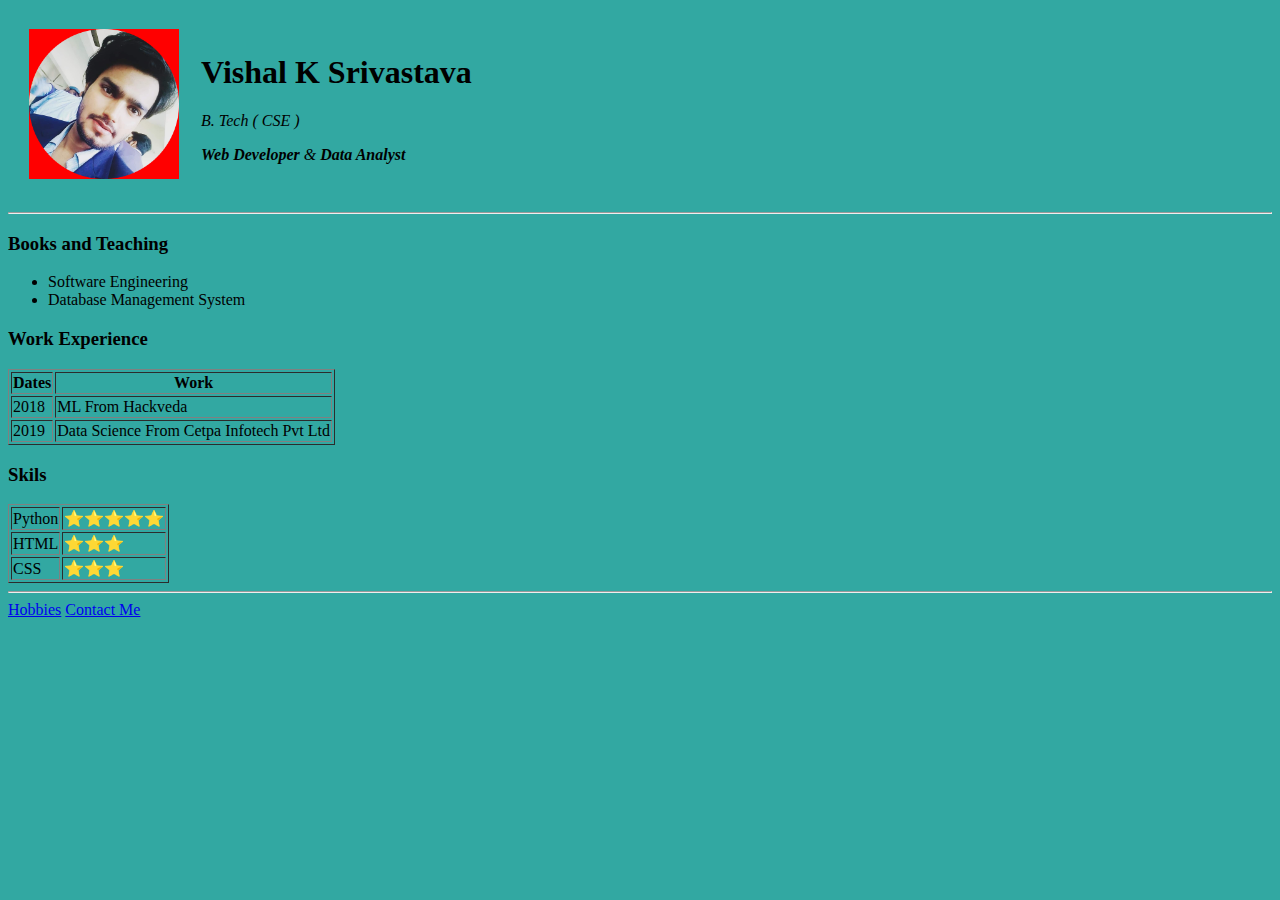
<file: index.html>
<!DOCTYPE html>
<html lang="en" dir="ltr">
  <head>
    <meta charset="utf-8">
    <title></title>
    <link rel="stylesheet" type="text/css" href="style.css">



  </head>
  <body>

    <table cellspacing="20">
      <tr>
        <td><img src="photos/vishal.png" id="pic"></td>
        <td>
          <h1>Vishal K Srivastava </h1>
          <p><em> B. Tech ( CSE ) </em> </p>
          <p> <em> <strong> Web Developer </strong> & <strong> Data Analyst </strong> </em> </p>
      </td>
     </tr>
    </table>

    <!-- -------------------------------------------------------------------------------->

    
    <hr>

    <h3> Books and Teaching </h3>
    
    <ul>
      <li>Software Engineering</li>
      <li>Database Management System </li>
    </ul>

    <!-- -------------------------------------------------------------------------------->


    <h3> Work Experience </h3>

    <table border="1px">
      <thead>
      <tr>
        <th>Dates</th>
        <th>Work</th>

      </tr>
      </thead>

      <tbody>
        <tr>
          <td>2018</td>
          <td>ML From Hackveda</td>
        </tr>

        <tr>
          <td>2019</td>
          <td>Data Science From Cetpa Infotech Pvt Ltd</td>
        </tr>

      </tbody>

    </table>

    <!-- -------------------------------------------------------------------------------->

    <h3> Skils </h3>

    <table border="1px">
      <tr>
        <td>Python</td>
        <td>⭐⭐⭐⭐⭐</td>
      </tr>

      <tr>
        <td>HTML</td>
        <td> ⭐⭐⭐</td>
      </tr>

      <tr>
        <td>CSS</td>
        <td> ⭐⭐⭐</td>
      </tr>

    </table>   





    <!-- -------------------------------------------------------------------------------->

    <hr>

    <a href="hobby.html">   Hobbies</a>
    <a href="contact-me.html"> Contact Me</a>

    

  </body>
</html>
</file>
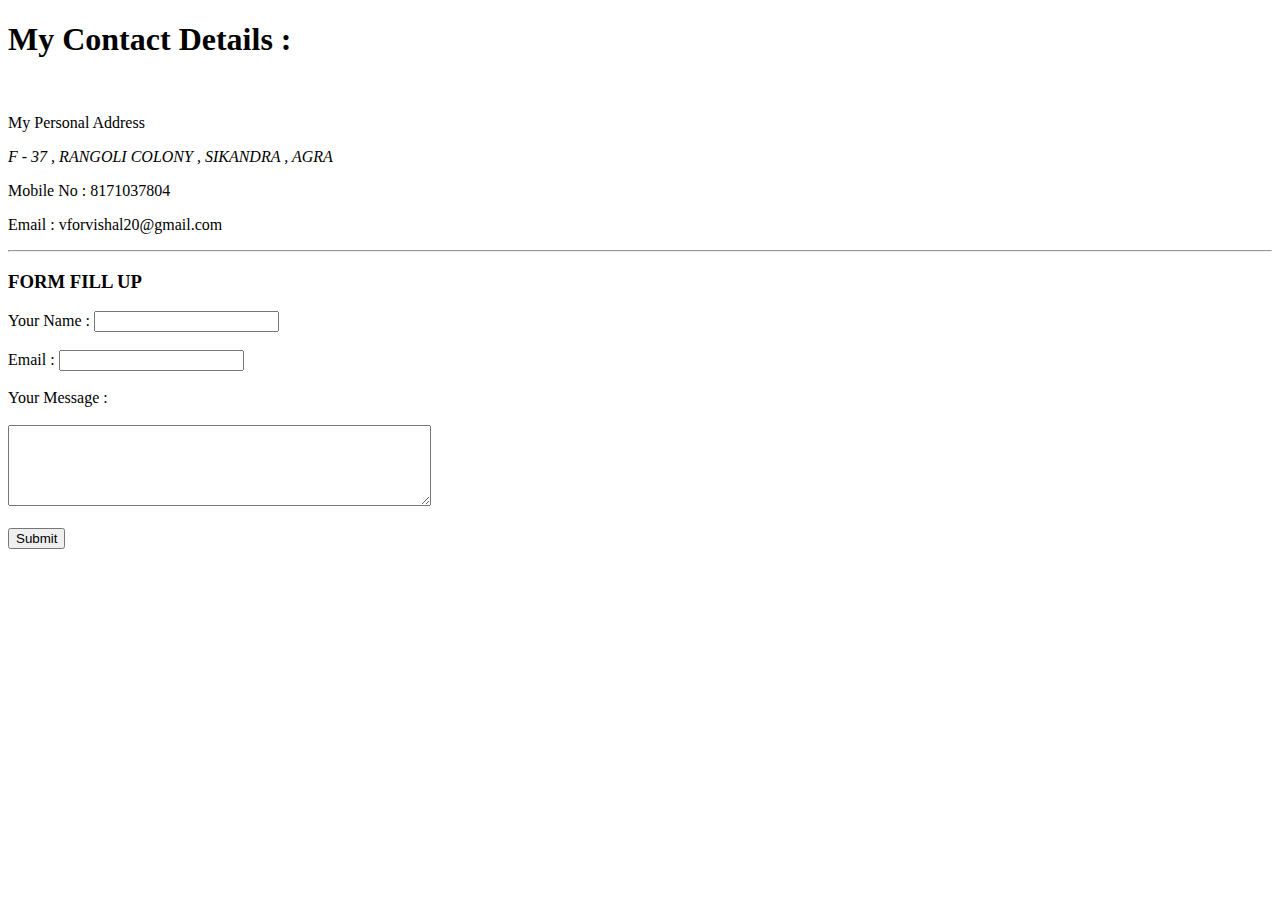
<file: contact-me.html>
<!DOCTYPE html>
<html>
<head>
	<title>Contact Me</title>
</head>
<body>

	<h1>My Contact Details : </h1>
	<br>
	<p>My Personal Address </p>
	<address>
		F - 37 , RANGOLI COLONY , SIKANDRA , AGRA
	</address>
	<p> Mobile No : 8171037804</p>
	<p>Email : vforvishal20@gmail.com</p>


	<!------------------------------------------------------>
						
	<!------------------------------------------------------>
	<hr>
	<h3>FORM FILL UP </h3>
	<form class="" action="mailto:digitalvishal27@gmail.com" method="post">
		<label> Your Name   : </label>
		
		<input type="test" name="yourName" value=""> <br> <br>

		<label> Email       : </label>
		
		<input type="email" name="yourEmail"><br><br> 
		<label>Your Message : </label><br> <br>
		
		<textarea name="yourMessage" rows="5" cols="50"> </textarea><br> <br>

		

		<input type="submit" name="" >

		
	</form>




</body>
</html>
</file>
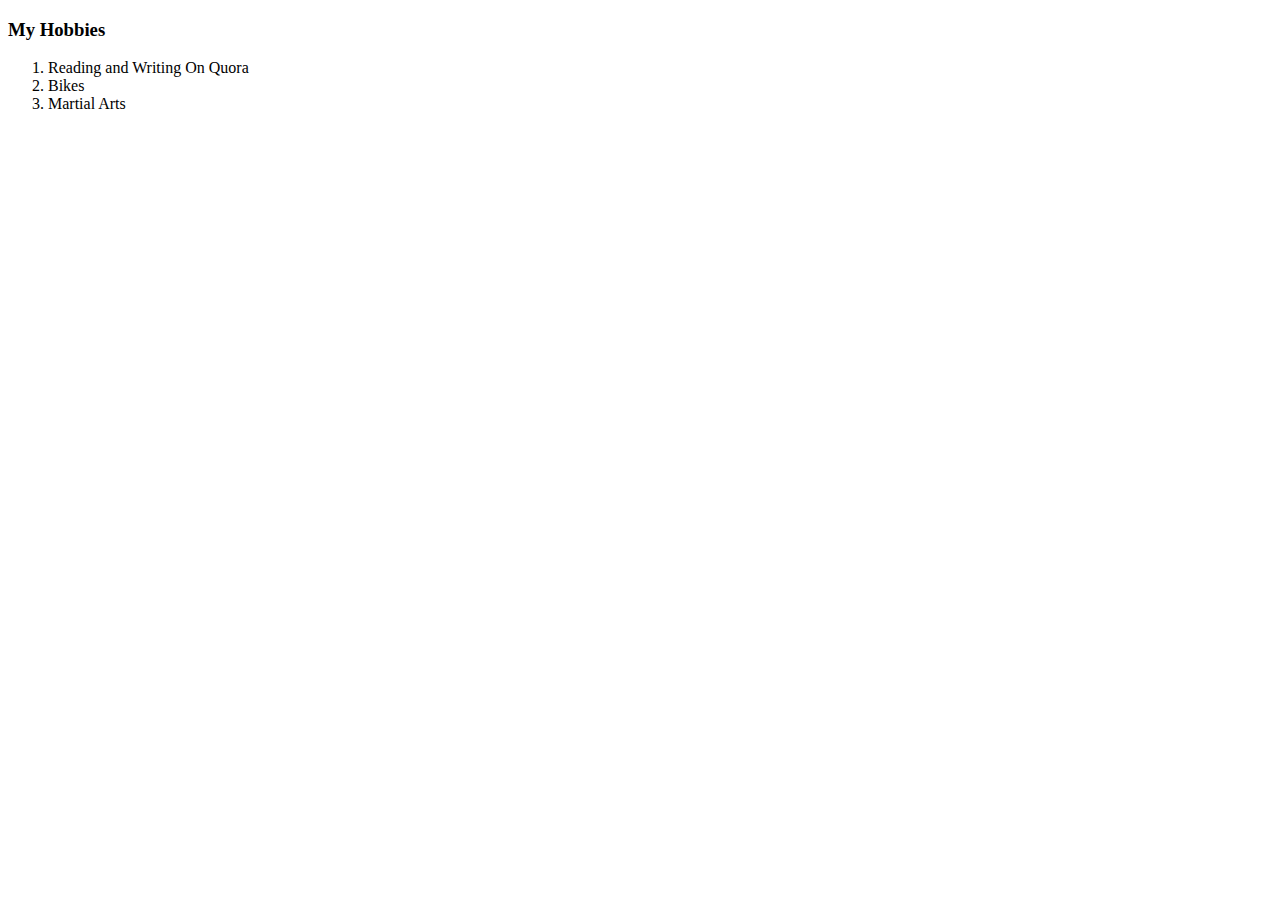
<file: hobby.html>
<!DOCTYPE html>
<html>
<head>
	<title>My Hobbies..</title>
</head>
<body>

	<h3> My Hobbies </h3>

    <ol>
      <li>Reading and Writing On Quora</li>
      <li>Bikes</li>
      <li>Martial Arts</li>
    </ol>

</body>
</html>
</file>
<file: style.css>
#pic{
	height: 150px;
	width: 150px;
	background-color: red;
}
body{
	background-color: #32a8a2;
}
</file>
